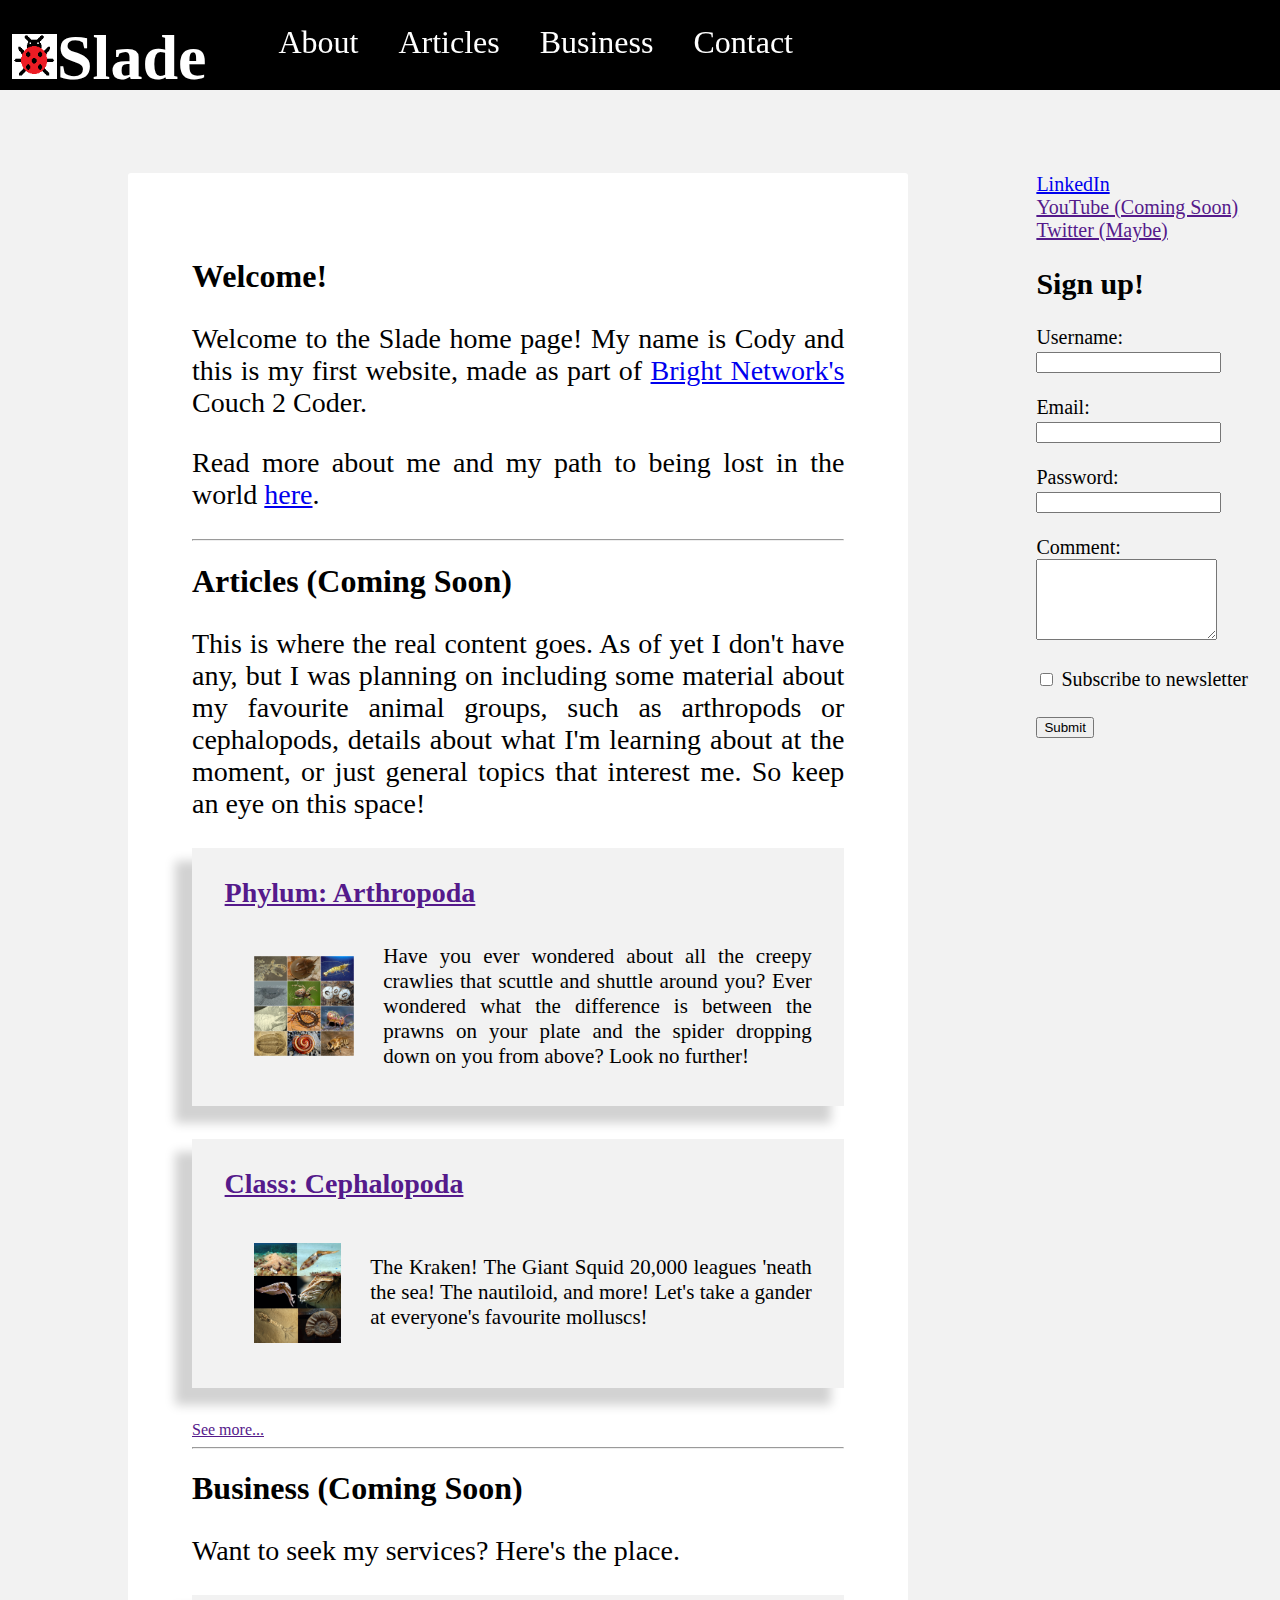
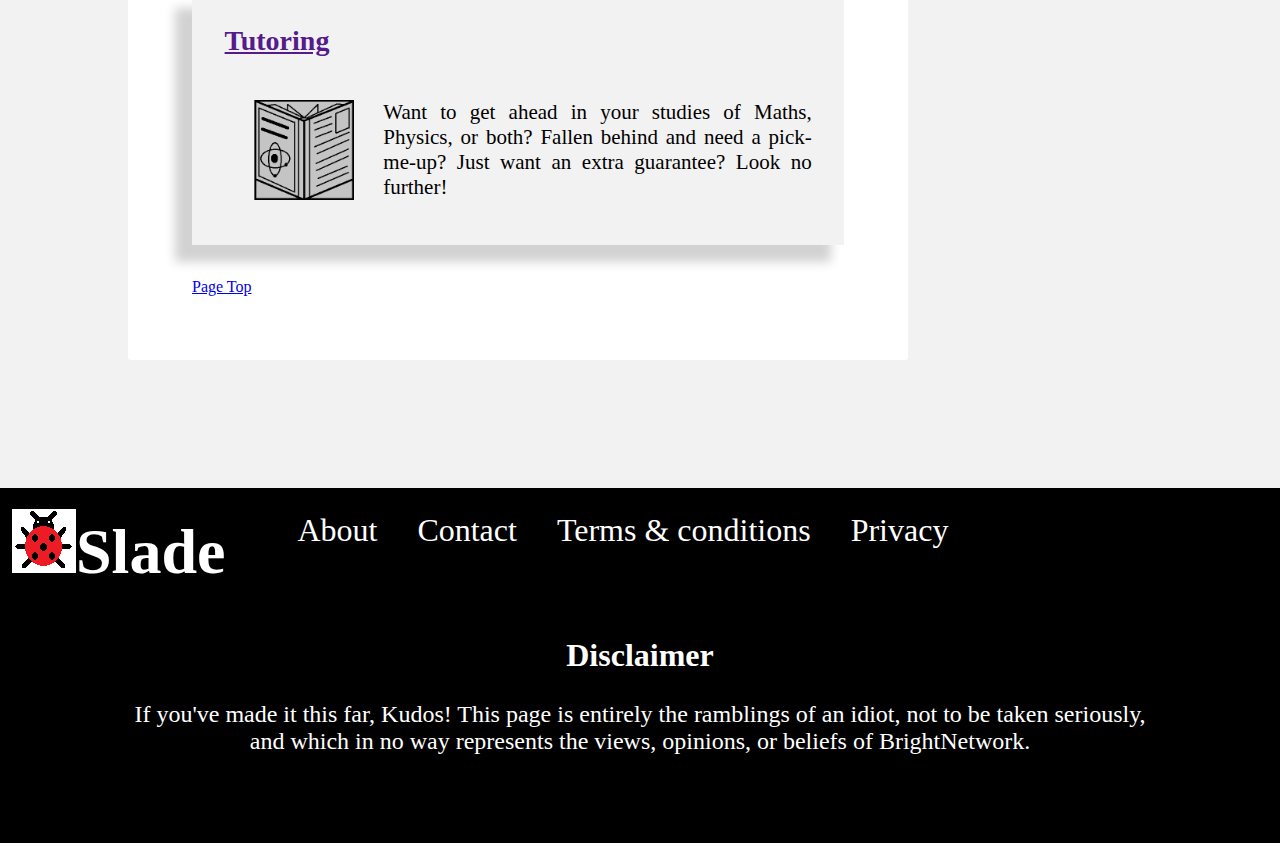
<file: index.html>
<!DOCTYPE html>
<html lang="en">
<head>
    <meta charset="UTF-8">
    <meta name="viewport" content="width=device-width, initial-scale=1.0">
    <title>codyslade - home</title>
    <link href="https://fonts.googleapis.com/css2?family=Fredoka+One&display=swap" rel="stylesheet">
    <link rel="stylesheet" href="style.css">
    <link rel="icon" type="image/x-icon" href="./assets/favicon.ico">

</head>
<body>
    <a name="home"></a>
    <a name="top-of-page"></a>
    <header>
        <h1 class="logo"><a href="https://codyslade.github.io" class="navbutton"><img src="./assets/logo-icon.png">Slade</a></h1>
        <nav>
            <ul id="nav-ul">
                <li><a href="./about.html" class="navbutton">About</a></li>
                <li><a href="./articles.html" class="navbutton">Articles</a></li>
                <li><a href="./business.html" target="_blank" class="navbutton">Business</a></li>
                <li><a href="contact" target="_blank" class="navbutton">Contact</a></li>
            </ul>
        </nav>
    </header>
    <main>
        <div>
            <section>
                <h1>Welcome!</h1>
                <p>
                    Welcome to the Slade home page! My name is Cody and this is my first website, made as part of <a href="https://www.brightnetwork.co.uk/">Bright Network's</a> Couch 2 Coder.
                </p>
                <p>Read more about me and my path to being lost in the world <a href="./about.html">here</a>.</p>
            </section>
            <hr>
            <section>
                <h1>Articles (Coming Soon)</h1>
                <p>
                    This is where the real content goes. As of yet I don't have any, but I was planning on including some material about my favourite animal groups, such as arthropods or cephalopods, details about what I'm learning about at the moment, or just general topics that interest me. So keep an eye on this space! 
                </p>
                <article class="article">
                    <h2><a class="main-content-headers" href="">Phylum: Arthropoda</a></h2>
                    <div>
                        <img src="./assets/arthropoda-collage.png">
                        <p>
                            Have you ever wondered about all the creepy crawlies that scuttle and shuttle around you? Ever wondered what the difference is between the prawns on your plate and the spider dropping down on you from above? Look no further!
                        </p>
                    </div>
                </article>
                <article class="article">
                    <h2><a class="main-content-headers" href="">Class: Cephalopoda</a></h2>
                    <div>
                        <img src="./assets/cephalopoda_collage.jpg">
                        <p>
                            The Kraken! The Giant Squid 20,000 leagues 'neath the sea! The nautiloid, and more! Let's take a gander at everyone's favourite molluscs!
                        </p>
                    </div>
                </article>
                <a class="see-more-articles" href="">See more...</a>
            </section>
            <hr>
            <section>
                <h1>Business (Coming Soon)</h1>
                <p>
                    Want to seek my services? Here's the place.
                </p>
                <article class="article">
                    <h2><a class="main-content-headers" href="">Tutoring</a></h2>
                    <div>
                        <img src="./assets/tutoring-logo.png">
                        <p>
                            Want to get ahead in your studies of Maths, Physics, or both? Fallen behind and need a pick-me-up? Just want an extra guarantee? Look no further!
                        </p>
                    </div>
                </article>
            </section>
            <a href="#top-of-page">Page Top</a>
        </div>
        <aside>
            <section>
                <a href="https://linkedin.com/in/cody-slade-lowther-50362a184" target="_blank">LinkedIn</a>
                <br>
                <a href="" target="_blank">YouTube (Coming Soon)</a>
                <br>
                <a href="" target="_blank">Twitter (Maybe)</a>
            </section>
            <form id="form" action="" method="POST">
                <h2>Sign up! </h2>
                <label for="username">Username:</label><br>
                <input type="text" id="username" name="username" required><br><br>
                <label for="email">Email:</label><br>
                <input type="email" id="email" name="email" required><br><br>
                <label for="password">Password:</label><br>
                <input type="password" id="password" name="password" required><br><br>
                <label for="bio">Comment:</label><br>
                <textarea id="bio" name="bio" rows="5" cols="20"></textarea><br><br>
                <input type="checkbox" id="subscribe" name="subscribe">
                <label for="subscribe" style="overflow-wrap: break-word;">Subscribe to newsletter</label><br><br>
                <input type="submit" value="Submit">
            </form>
        </aside>
    </main>
    <footer>
        <div>
            <h1 class="logo"><a href="https://codyslade.github.io" class="navbutton"><img src="./assets/logo-icon.png">Slade</a></h1>
            <div>
                <ul id="nav-ul">
                    <li><a href="./about.html" class="navbutton" target="_blank">About</a></li>
                    <li><a href="" class="navbutton" target="_blank">Contact</a></li>
                    <li><a href="" class="navbutton" target="_blank">Terms & conditions</a></li>
                    <li><a href="" class="navbutton" target="_blank">Privacy</a></li>
                </ul>
            </div>
        </div>
        <div id="disclaimer">
            <h2>Disclaimer</h2>
            <p>
                If you've made it this far, Kudos! This page is entirely the ramblings of an idiot, not to be taken seriously, and which in no way represents the views, opinions, or beliefs of BrightNetwork.
            </p>
        </div>
    </footer>
</body>
</html>
</file>
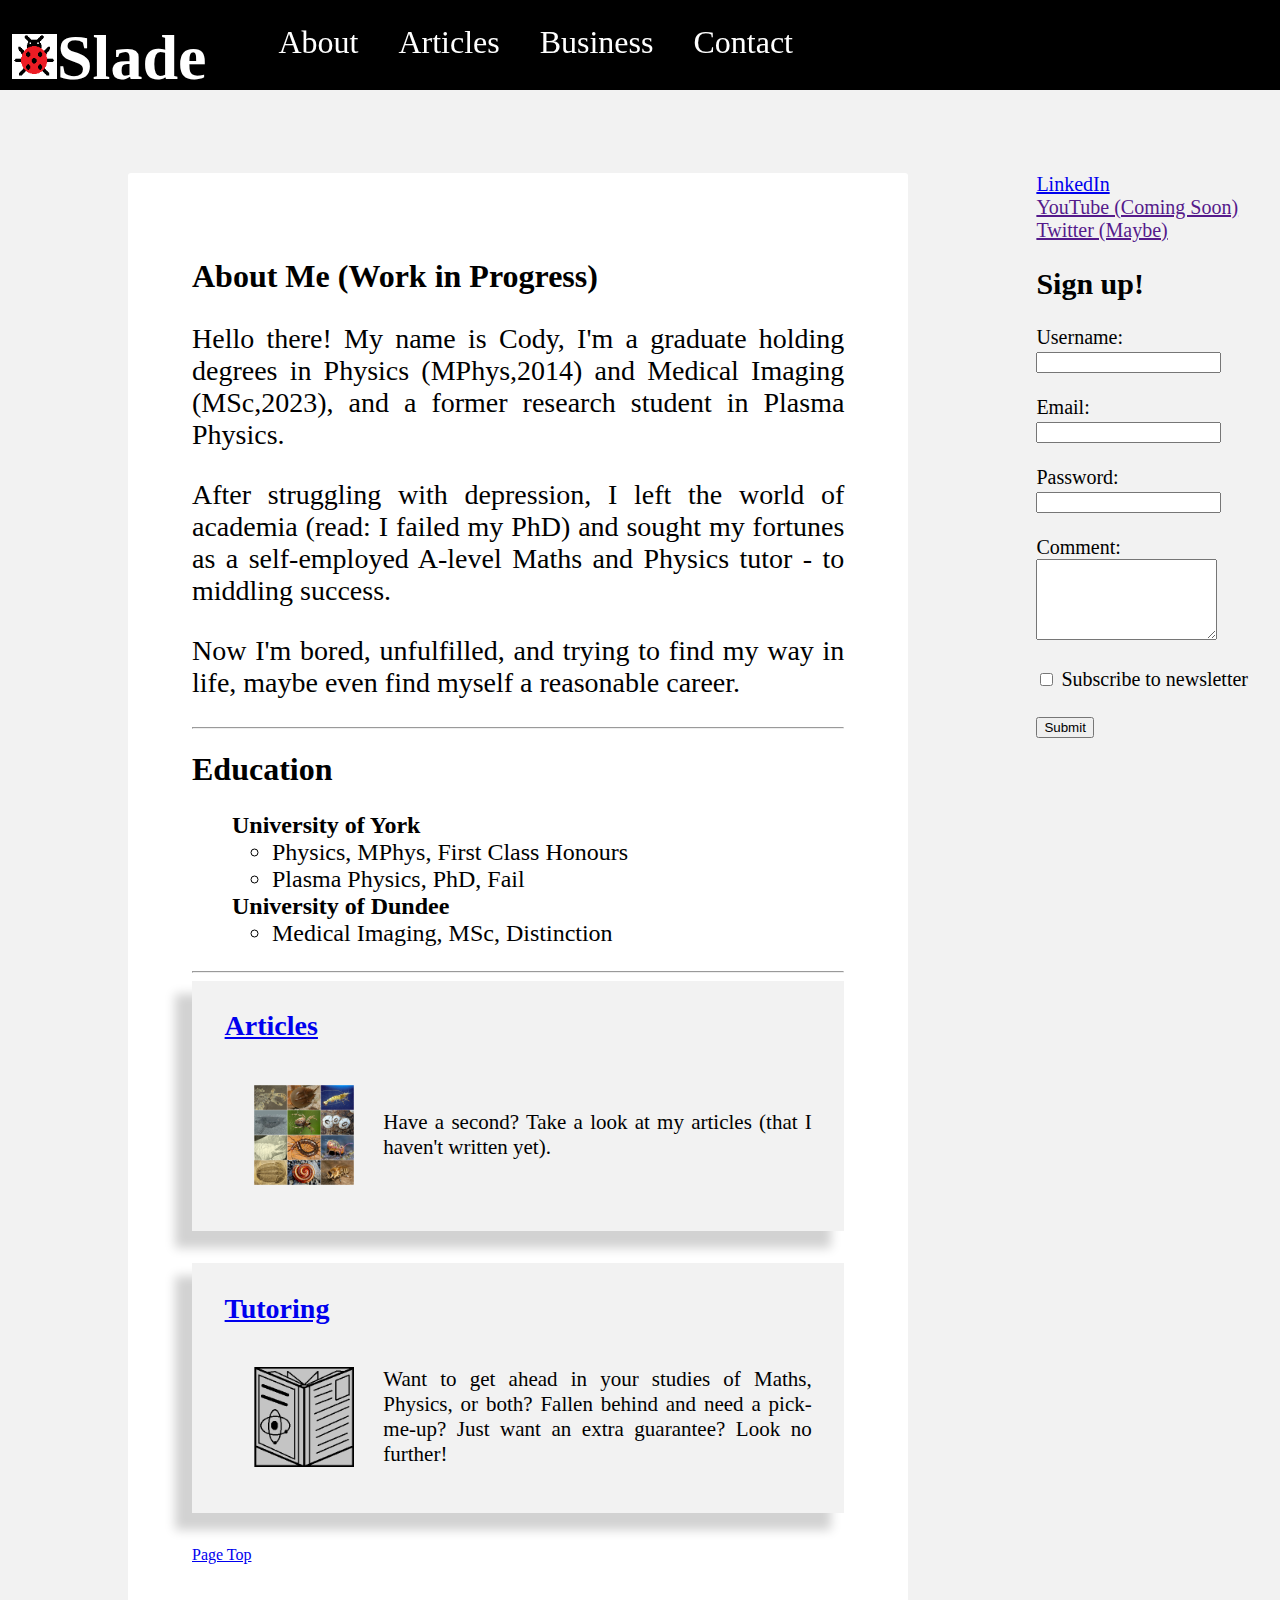
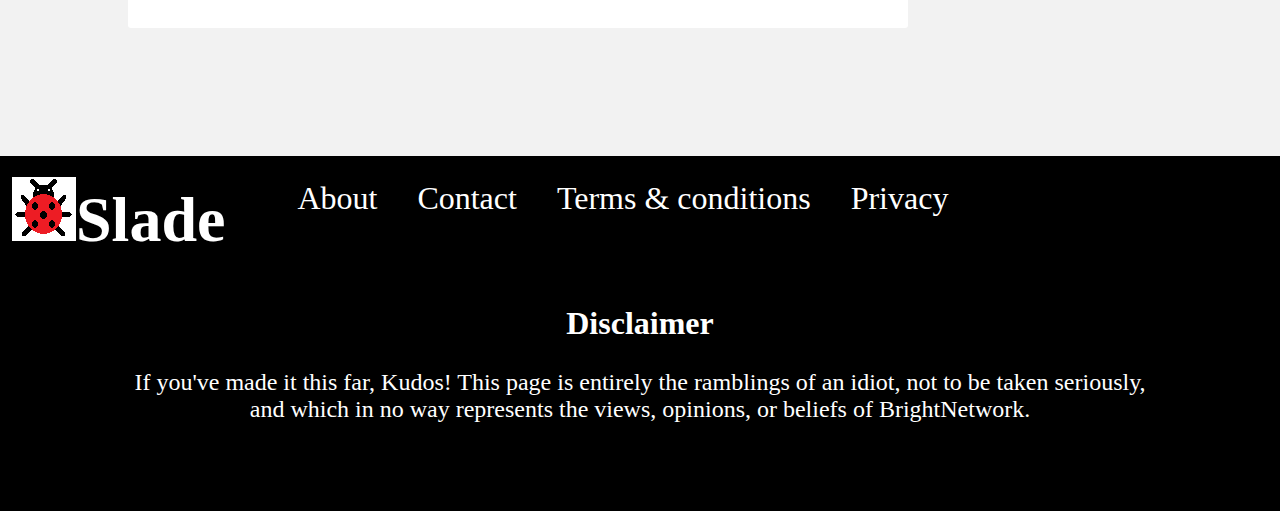
<file: about.html>
<!DOCTYPE html>
<html lang="en">
<head>
    <meta charset="UTF-8">
    <meta name="viewport" content="width=device-width, initial-scale=1.0">
    <title>About - Slade</title>
    <link href="https://fonts.googleapis.com/css2?family=Fredoka+One&display=swap" rel="stylesheet">
    <link rel="stylesheet" href="style.css">
    <link rel="icon" type="image/x-icon" href="./assets/favicon.ico">

</head>
<body>
    <a name="home"></a>
    <a name="top-of-page"></a>
    <header>
        <h1 class="logo"><a href="https://codyslade.github.io" class="navbutton"><img src="./assets/logo-icon.png">Slade</a></h1>
        <nav>
            <ul id="nav-ul">
                <li><a href="./about.html" class="navbutton">About</a></li>
                <li><a href="./articles.html" class="navbutton">Articles</a></li>
                <li><a href="./business.html" target="_blank" class="navbutton">Business</a></li>
                <li><a href="./contact" target="_blank" class="navbutton">Contact</a></li>
            </ul>
        </nav>
    </header>
    <main>
        <div>
            <section>
                <h1>About Me (Work in Progress)</h1>
                <p>
                    Hello there! My name is Cody, I'm a graduate holding degrees in Physics (MPhys,2014) and Medical Imaging (MSc,2023), and a former research student in Plasma Physics.
                </p>
                <p>
                    After struggling with depression, I left the world of academia (read: I failed my PhD) and sought my fortunes as a self-employed A-level Maths and Physics tutor - to middling success. 
                </p>
                <p>
                    Now I'm bored, unfulfilled, and trying to find my way in life, maybe even find myself a reasonable career.
                </p>
            </section>
            <hr>
            <section>
                <h1>Education</h1>
                <ul style="font-size: 1.5em;list-style: none;">
                    <li><b>University of York</b></li>
                    <ul>
                        <li>Physics, MPhys, First Class Honours</li>
                        <li>Plasma Physics, PhD, Fail</li>
                    </ul>
                    <li><b>University of Dundee</b></li>
                    <ul>
                        <li>Medical Imaging, MSc, Distinction</li>
                    </ul>
                </ul>
            </section>
            <hr>
            <section>
                <article class="article">
                    <h2><a class="main-content-headers" href="./articles.html">Articles</a></h2>
                    <div>
                        <img src="./assets/arthropoda-collage.png">
                        <p>
                            Have a second? Take a look at my articles (that I haven't written yet).
                        </p>
                    </div>
                </article>
                <article class="article">
                    <h2><a class="main-content-headers" href="./business.html">Tutoring</a></h2>
                    <div>
                        <img src="./assets/tutoring-logo.png">
                        <p>
                            Want to get ahead in your studies of Maths, Physics, or both? Fallen behind and need a pick-me-up? Just want an extra guarantee? Look no further!
                        </p>
                    </div>
                </article>
            </section>
            <a href="#top-of-page">Page Top</a>
        </div>
        <aside>
            <section>
                <a href="https://linkedin.com/in/cody-slade-lowther-50362a184" target="_blank">LinkedIn</a>
                <br>
                <a href="" target="_blank">YouTube (Coming Soon)</a>
                <br>
                <a href="" target="_blank">Twitter (Maybe)</a>
            </section>
            <form id="form" action="" method="POST">
                <h2>Sign up! </h2>
                <label for="username">Username:</label><br>
                <input type="text" id="username" name="username" required><br><br>
                <label for="email">Email:</label><br>
                <input type="email" id="email" name="email" required><br><br>
                <label for="password">Password:</label><br>
                <input type="password" id="password" name="password" required><br><br>
                <label for="bio">Comment:</label><br>
                <textarea id="bio" name="bio" rows="5" cols="20"></textarea><br><br>
                <input type="checkbox" id="subscribe" name="subscribe">
                <label for="subscribe" style="overflow-wrap: break-word;">Subscribe to newsletter</label><br><br>
                <input type="submit" value="Submit">
            </form>
        </aside>
    </main>
    <footer>
        <div>
            <h1 class="logo"><a href="https://codyslade.github.io" class="navbutton"><img src="./assets/logo-icon.png">Slade</a></h1>
            <div>
                <ul id="nav-ul">
                    <li><a href="./about.html" class="navbutton" target="_blank">About</a></li>
                    <li><a href="./contact.html" class="navbutton" target="_blank">Contact</a></li>
                    <li><a href="" class="navbutton" target="_blank">Terms & conditions</a></li>
                    <li><a href="" class="navbutton" target="_blank">Privacy</a></li>
                </ul>
            </div>
        </div>
        <div id="disclaimer">
            <h2>Disclaimer</h2>
            <p>
                If you've made it this far, Kudos! This page is entirely the ramblings of an idiot, not to be taken seriously, and which in no way represents the views, opinions, or beliefs of BrightNetwork.
            </p>
        </div>
    </footer>
</body>
</html>
</file>
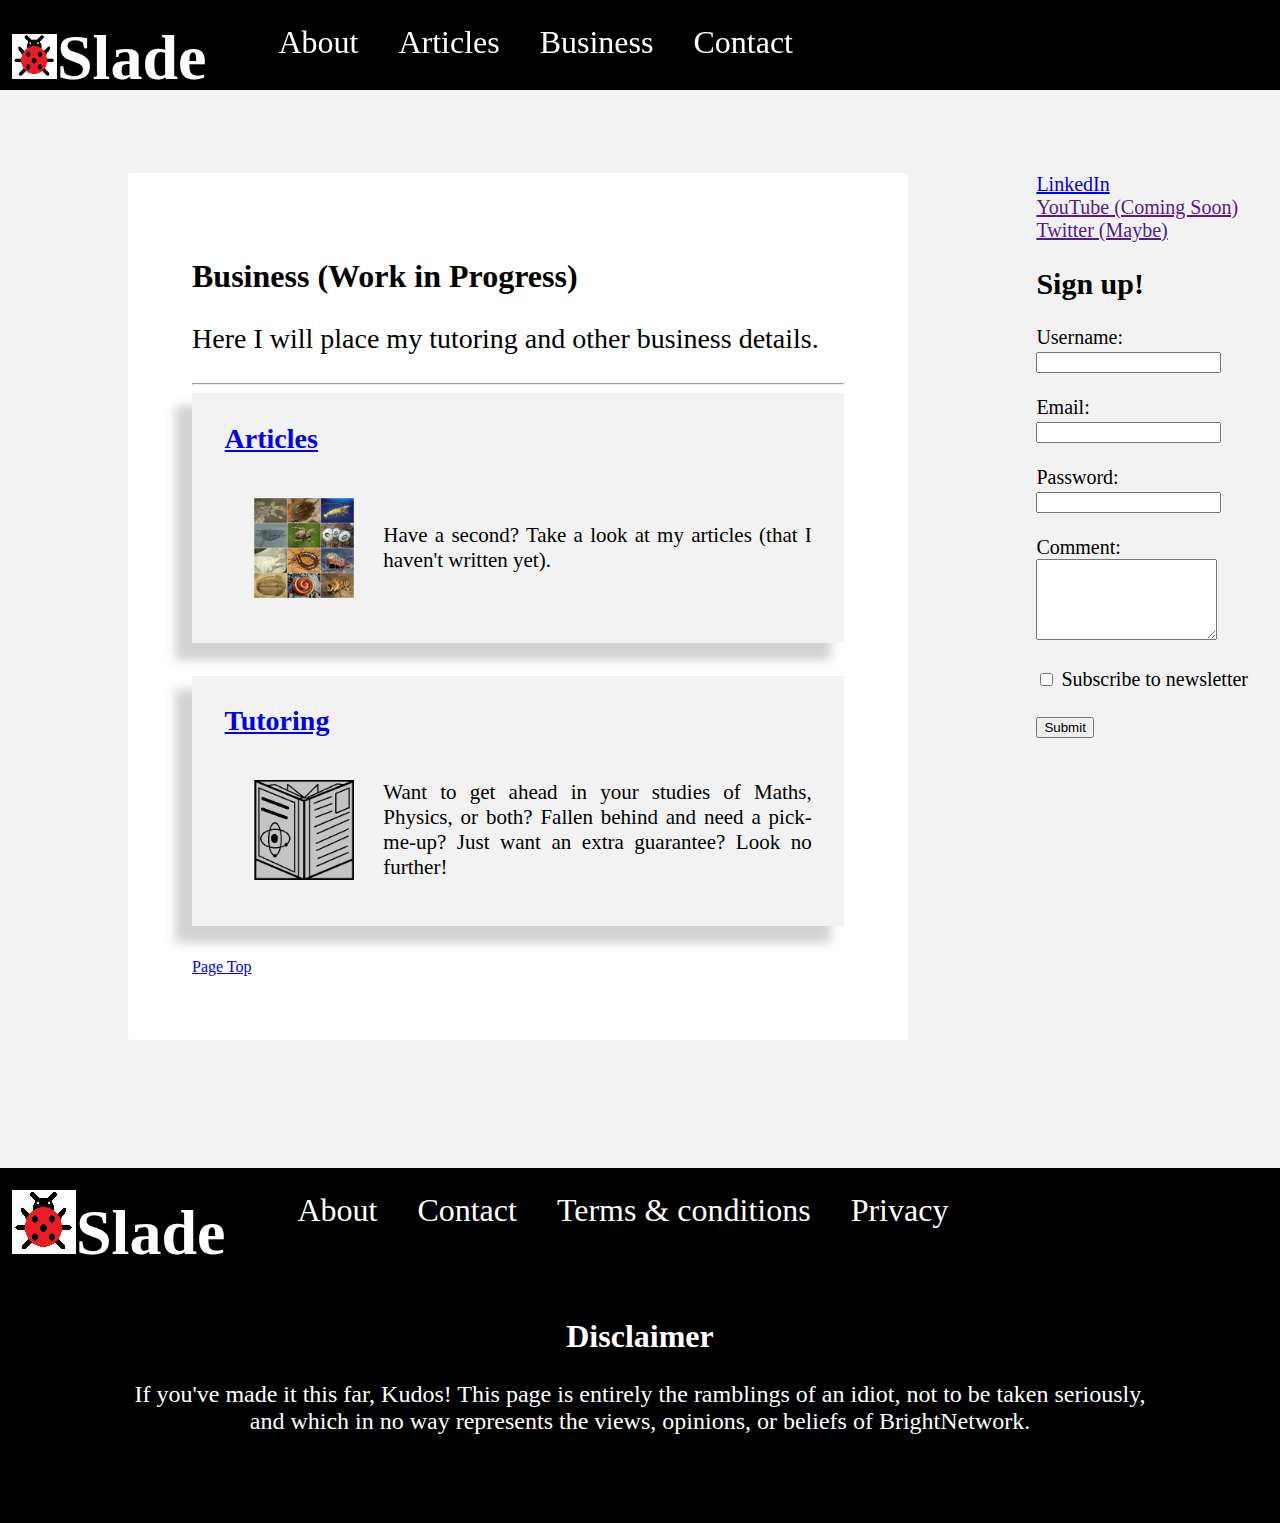
<file: business.html>
<!DOCTYPE html>
<html lang="en">
<head>
    <meta charset="UTF-8">
    <meta name="viewport" content="width=device-width, initial-scale=1.0">
    <title>codyslade - home</title>
    <link href="https://fonts.googleapis.com/css2?family=Fredoka+One&display=swap" rel="stylesheet">
    <link rel="stylesheet" href="style.css">
    <link rel="icon" type="image/x-icon" href="./assets/favicon.ico">

</head>
<body>
    <a name="home"></a>
    <a name="top-of-page"></a>
    <header>
        <h1 class="logo"><a href="https://codyslade.github.io" class="navbutton"><img src="./assets/logo-icon.png">Slade</a></h1>
        <nav>
            <ul id="nav-ul">
                <li><a href="./about.html" class="navbutton">About</a></li>
                <li><a href="./articles.html" class="navbutton">Articles</a></li>
                <li><a href="./business.html" target="_blank" class="navbutton">Business</a></li>
                <li><a href="./contact.html" target="_blank" class="navbutton">Contact</a></li>
            </ul>
        </nav>
    </header>
    <main>
        <div>
            <section>
                <h1>Business (Work in Progress)</h1>
                <p>
                    Here I will place my tutoring and other business details.
                </p>
            </section>
            <hr>
            <section>
                <article class="article">
                    <h2><a class="main-content-headers" href="./articles.html">Articles</a></h2>
                    <div>
                        <img src="./assets/arthropoda-collage.png">
                        <p>
                            Have a second? Take a look at my articles (that I haven't written yet).
                        </p>
                    </div>
                </article>
                <article class="article">
                    <h2><a class="main-content-headers" href="./business.html">Tutoring</a></h2>
                    <div>
                        <img src="./assets/tutoring-logo.png">
                        <p>
                            Want to get ahead in your studies of Maths, Physics, or both? Fallen behind and need a pick-me-up? Just want an extra guarantee? Look no further!
                        </p>
                    </div>
                </article>
            </section>
            <a href="#top-of-page">Page Top</a>
        </div>
        <aside>
            <section>
                <a href="https://linkedin.com/in/cody-slade-lowther-50362a184" target="_blank">LinkedIn</a>
                <br>
                <a href="" target="_blank">YouTube (Coming Soon)</a>
                <br>
                <a href="" target="_blank">Twitter (Maybe)</a>
            </section>
            <form id="form" action="" method="POST">
                <h2>Sign up! </h2>
                <label for="username">Username:</label><br>
                <input type="text" id="username" name="username" required><br><br>
                <label for="email">Email:</label><br>
                <input type="email" id="email" name="email" required><br><br>
                <label for="password">Password:</label><br>
                <input type="password" id="password" name="password" required><br><br>
                <label for="bio">Comment:</label><br>
                <textarea id="bio" name="bio" rows="5" cols="20"></textarea><br><br>
                <input type="checkbox" id="subscribe" name="subscribe">
                <label for="subscribe" style="overflow-wrap: break-word;">Subscribe to newsletter</label><br><br>
                <input type="submit" value="Submit">
            </form>
        </aside>
    </main>
    <footer>
        <div>
            <h1 class="logo"><a href="https://codyslade.github.io" class="navbutton"><img src="./assets/logo-icon.png">Slade</a></h1>
            <div>
                <ul id="nav-ul">
                    <li><a href="./about.html" class="navbutton" target="_blank">About</a></li>
                    <li><a href="./contact" class="navbutton" target="_blank">Contact</a></li>
                    <li><a href="" class="navbutton" target="_blank">Terms & conditions</a></li>
                    <li><a href="" class="navbutton" target="_blank">Privacy</a></li>
                </ul>
            </div>
        </div>
        <div id="disclaimer">
            <h2>Disclaimer</h2>
            <p>
                If you've made it this far, Kudos! This page is entirely the ramblings of an idiot, not to be taken seriously, and which in no way represents the views, opinions, or beliefs of BrightNetwork.
            </p>
        </div>
    </footer>
</body>
</html>
</file>
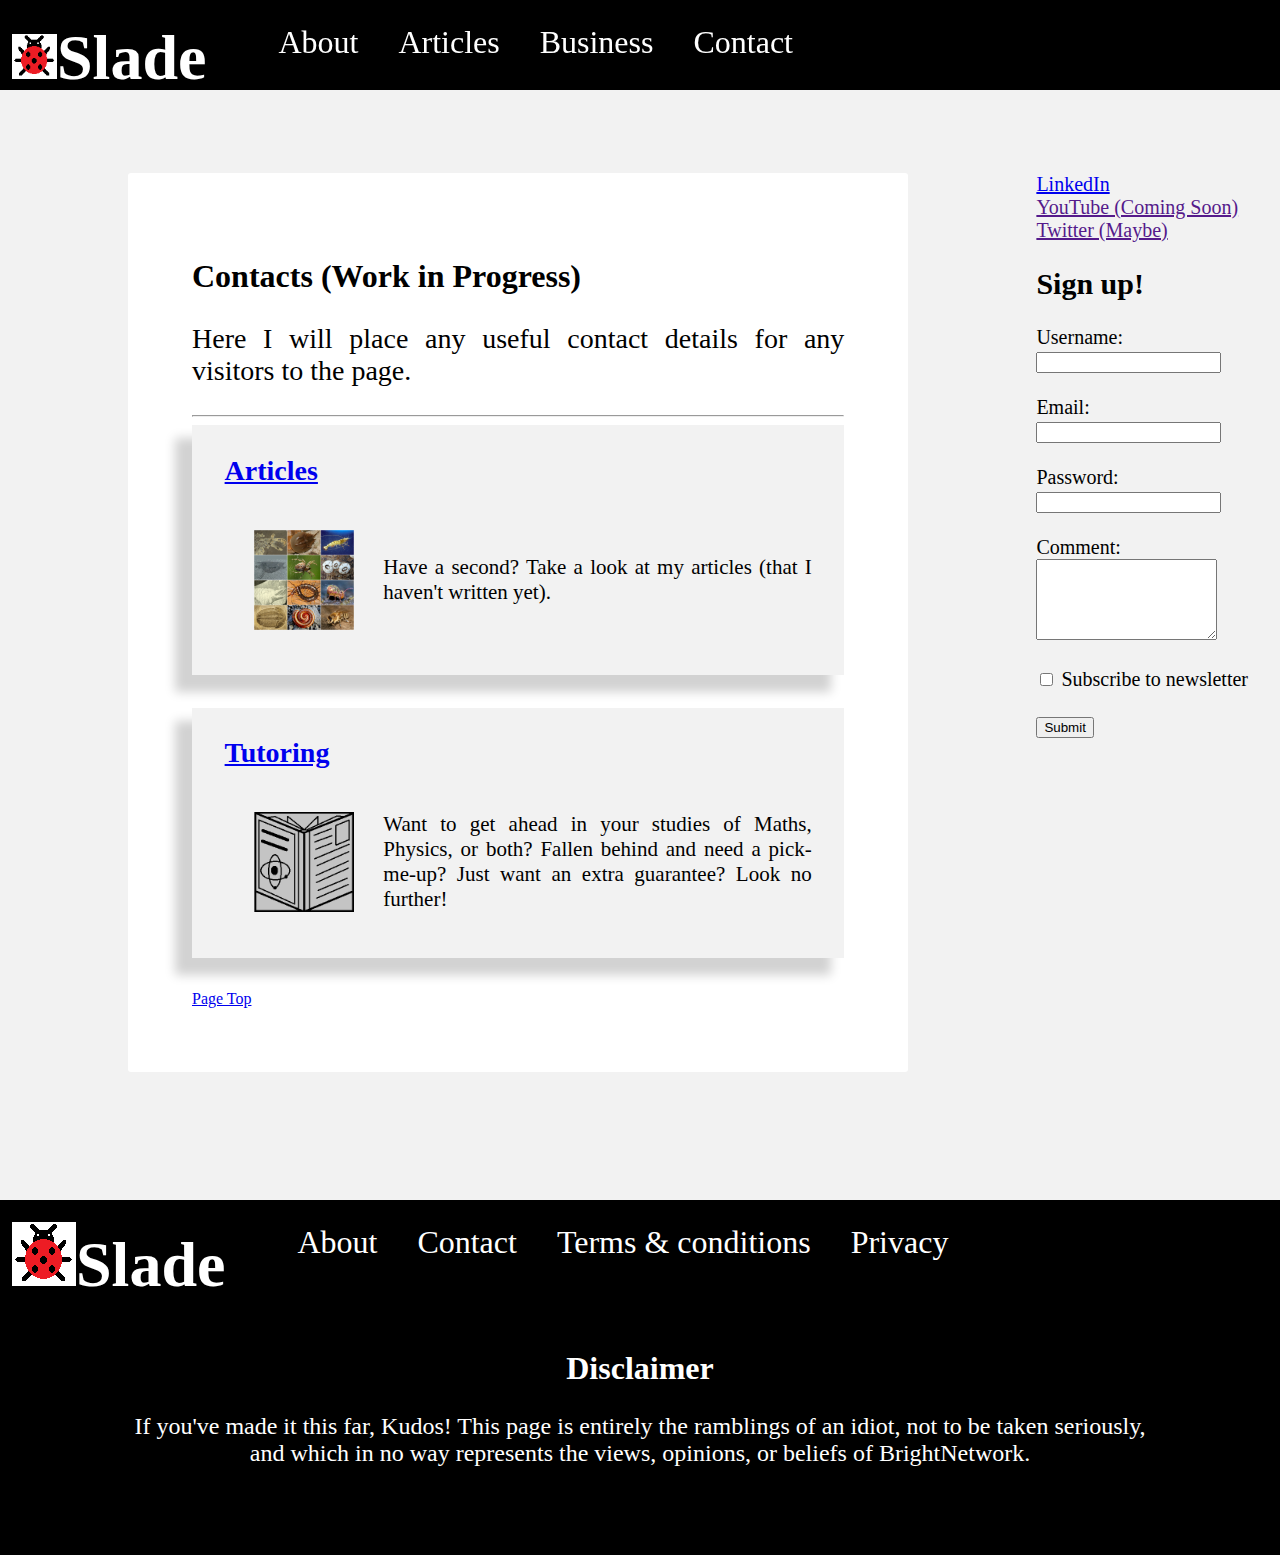
<file: contact.html>
<!DOCTYPE html>
<html lang="en">
<head>
    <meta charset="UTF-8">
    <meta name="viewport" content="width=device-width, initial-scale=1.0">
    <title>codyslade - home</title>
    <link href="https://fonts.googleapis.com/css2?family=Fredoka+One&display=swap" rel="stylesheet">
    <link rel="stylesheet" href="style.css">
    <link rel="icon" type="image/x-icon" href="./assets/favicon.ico">

</head>
<body>
    <a name="home"></a>
    <a name="top-of-page"></a>
    <header>
        <h1 class="logo"><a href="https://codyslade.github.io" class="navbutton"><img src="./assets/logo-icon.png">Slade</a></h1>
        <nav>
            <ul id="nav-ul">
                <li><a href="./about.html" class="navbutton">About</a></li>
                <li><a href="./articles.html" class="navbutton">Articles</a></li>
                <li><a href="./business.html" target="_blank" class="navbutton">Business</a></li>
                <li><a href="./contact.html" target="_blank" class="navbutton">Contact</a></li>
            </ul>
        </nav>
    </header>
    <main>
        <div>
            <section>
                <h1>Contacts (Work in Progress)</h1>
                <p>
                    Here I will place any useful contact details for any visitors to the page. 
                </p>
            </section>
            <hr>
            <section>
                <article class="article">
                    <h2><a class="main-content-headers" href="./articles.html">Articles</a></h2>
                    <div>
                        <img src="./assets/arthropoda-collage.png">
                        <p>
                            Have a second? Take a look at my articles (that I haven't written yet).
                        </p>
                    </div>
                </article>
                <article class="article">
                    <h2><a class="main-content-headers" href="./business.html">Tutoring</a></h2>
                    <div>
                        <img src="./assets/tutoring-logo.png">
                        <p>
                            Want to get ahead in your studies of Maths, Physics, or both? Fallen behind and need a pick-me-up? Just want an extra guarantee? Look no further!
                        </p>
                    </div>
                </article>
            </section>
            <a href="#top-of-page">Page Top</a>
        </div>
        <aside>
            <section>
                <a href="https://linkedin.com/in/cody-slade-lowther-50362a184" target="_blank">LinkedIn</a>
                <br>
                <a href="" target="_blank">YouTube (Coming Soon)</a>
                <br>
                <a href="" target="_blank">Twitter (Maybe)</a>
            </section>
            <form id="form" action="" method="POST">
                <h2>Sign up! </h2>
                <label for="username">Username:</label><br>
                <input type="text" id="username" name="username" required><br><br>
                <label for="email">Email:</label><br>
                <input type="email" id="email" name="email" required><br><br>
                <label for="password">Password:</label><br>
                <input type="password" id="password" name="password" required><br><br>
                <label for="bio">Comment:</label><br>
                <textarea id="bio" name="bio" rows="5" cols="20"></textarea><br><br>
                <input type="checkbox" id="subscribe" name="subscribe">
                <label for="subscribe" style="overflow-wrap: break-word;">Subscribe to newsletter</label><br><br>
                <input type="submit" value="Submit">
            </form>
        </aside>
    </main>
    <footer>
        <div>
            <h1 class="logo"><a href="https://codyslade.github.io" class="navbutton"><img src="./assets/logo-icon.png">Slade</a></h1>
            <div>
                <ul id="nav-ul">
                    <li><a href="./about.html" class="navbutton" target="_blank">About</a></li>
                    <li><a href="" class="navbutton" target="_blank">Contact</a></li>
                    <li><a href="" class="navbutton" target="_blank">Terms & conditions</a></li>
                    <li><a href="" class="navbutton" target="_blank">Privacy</a></li>
                </ul>
            </div>
        </div>
        <div id="disclaimer">
            <h2>Disclaimer</h2>
            <p>
                If you've made it this far, Kudos! This page is entirely the ramblings of an idiot, not to be taken seriously, and which in no way represents the views, opinions, or beliefs of BrightNetwork.
            </p>
        </div>
    </footer>
</body>
</html>
</file>
<file: style.css>
html {
    margin: 0;
    padding: 0;
    height: 100%;
    width: 100%;
}

body {
    margin: 0;
    padding: 0;
    height: 100%;
    width: 100%;
    font-family:'Times New Roman', Times, serif, monospace;
}

header {
    display: flex;
    background-color: black;
    color: white;
    top: 0;
    left: 0;
    min-width: fit-content;
    width: 100%;
    height: 10%;
    align-content: center;
    position:fixed;
}

header img {
    height: 5vh;
}

main {
    display: flex;
    margin-top: 0%;
    padding: 0%;
    padding-top: 5vh;
    height: fit-content;
    max-width: 100%;
    background-color: #f2f2f2;
    color: black;
}

main h1 {
    font-size: 2em;
}

main > div {
    width: 70%;
    margin:10%;
    padding:5%;
    background-color: white;
    border-radius: 3px;
    min-height: fit-content;
}

footer {
    background-color: black;
    color: white;
    width: 100%;
}

footer div {
    display: flex;
    width: 100%;
}

p {
    font-size: 1.75em;
    text-align: justify;
}

aside {
    min-width:fit-content;
    margin-top: 10%;
    margin-right: 2.5%;
    padding: auto;
    text-align: justify;
    font-size: 1.25em;
}

aside > form {
    margin: auto;
    justify-items: left;
    text-align: left;
    overflow-wrap: break-word;
}

aside > form > h2 {
    text-align: justify;
    font-size: 1.5em;
}

.article {
    height: 5%;
    background-color: #f2f2f2;
    box-shadow: -15px 15px 10px 2px #d2d2d2;
    font-size: 1em;
    max-height: 50%;
    max-width: 100%;
    padding-top:2.5%;
    padding-bottom: 2.5%;
    padding-left: 5%;
    padding-right: 5%;
    margin-bottom: 5%;
}

.article > div {
    display: flex;
    align-items: center;
    font-size: 0.75em;
}

.article h2 {
    font-size: 1em;
}

.article img {
    object-fit: cover;
    height:100px;
    padding:5%;
}

.logo {
    font-size: 2em;
    min-width:fit-content;
    height: 10%;
}

.main-content-headers {
    font-size: 1.75em;
}

.navbutton{
    color: white;
    text-decoration: none;
    padding: 12px;
    font-size: 2em;
}

.list-ul > li {
    list-style: none;
    font-size: 2em
}

.see-more-articles {

    text-align: right;
}

#nav-ul {
    display: flex;
    list-style: none;
}

#nav-ul > li {
    justify-content: space-evenly;
    padding: 8px;
}

#disclaimer {
    display: block;
    max-width: 80%;
    margin: auto;
    padding-bottom: 5%;
    text-align: center;
}

#disclaimer > h2 {
    font-size: 2em;
}

#disclaimer > p {
    text-align: center;
    font-size: 1.5em;
}
</file>
